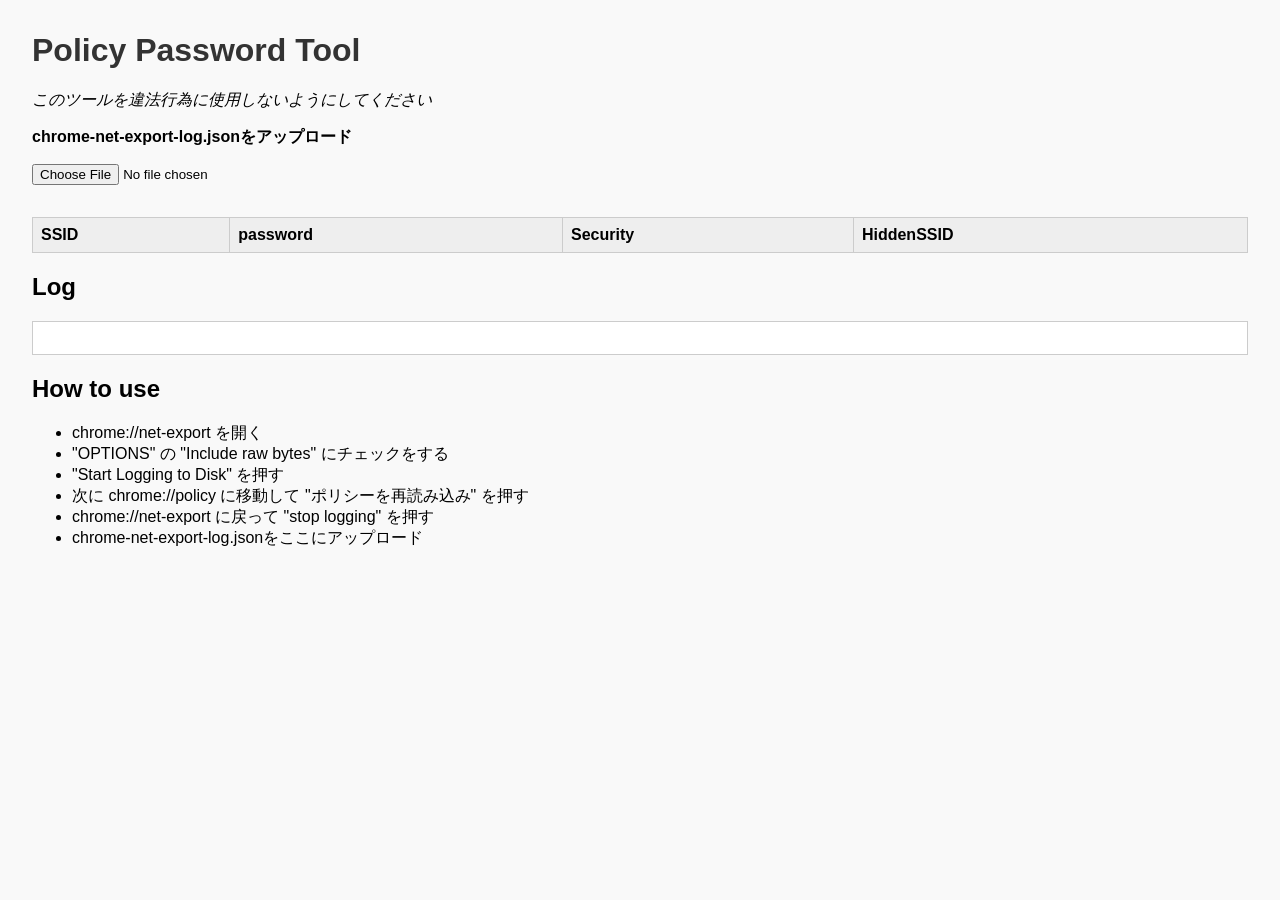
<file: index.html>
<!DOCTYPE html>
<html lang="ja">
<head>
  <meta charset="UTF-8" />
  <meta http-equiv="X-UA-Compatible" content="IE=edge" />
  <meta name="viewport" content="width=device-width, initial-scale=1.0" />
  <title>Policy Password Tool</title>
  <meta name="description" content="chrome://policyを使ってwifiパスワードを特定するツールです">
  <meta name="author" content="りょう">
  <meta name="theme-color" content="#f0fff0">
  <meta property="og:title" content="Policy Password Tool">
  <meta property="og:description" content="chrome://policyを使ってwifiパスワードを特定するツールです">
  <meta property="og:url" content="https://veda00133912.github.io/policy-password-tool/">
  <meta property="og:type" content="website">
  <link rel="stylesheet" href="style.css">
  <link rel="icon" href="./favicon.png" type="image/png"/>
  <link rel="apple-touch-icon" href="./favicon.png" type="image/png" />
</head>
<body>
  <h1>Policy Password Tool</h1>
  <p><i>このツールを違法行為に使用しないようにしてください</i></p>

  <label><strong>chrome-net-export-log.jsonをアップロード</strong></label><br />
  <input type="file" id="export" accept=".json" />

  <table id="output-networks">
    <thead>
      <tr>
        <th>SSID</th>
        <th>password</th>
        <th>Security</th>
        <th>HiddenSSID</th>
      </tr>
    </thead>
    <tbody></tbody>
  </table>

    <h2>Log</h2>
    <div id="log"></div>

  <h2>How to use</h2>
  <ul>
    <li>chrome://net-export を開く</li>
    <li>"OPTIONS" の "Include raw bytes" にチェックをする</li>
    <li>"Start Logging to Disk" を押す</li>
    <li>次に chrome://policy に移動して "ポリシーを再読み込み" を押す</li>
    <li>chrome://net-export に戻って "stop logging" を押す</li>
    <li>chrome-net-export-log.jsonをここにアップロード</li>
  </ul>

  <script src="script.js"></script>
</body>
</html>
</file>
<file: style.css>
body {
  font-family: Arial, sans-serif;
  margin: 2rem;
  background-color: #f9f9f9;
}

h1 {
  color: #333;
}

input[type="file"] {
  margin-top: 1rem;
}

table {
  width: 100%;
  border-collapse: collapse;
  margin-top: 2rem;
}

th, td {
  border: 1px solid #ccc;
  padding: 0.5rem;
  text-align: left;
}

th {
  background-color: #eee;
}

#log {
  margin-top: 1rem;
  white-space: pre-wrap;
  font-family: "Courier New", Courier, monospace;
  background: #fff;
  padding: 1rem;
  border: 1px solid #ccc;
}

.error {
  color: red;
}
</file>
